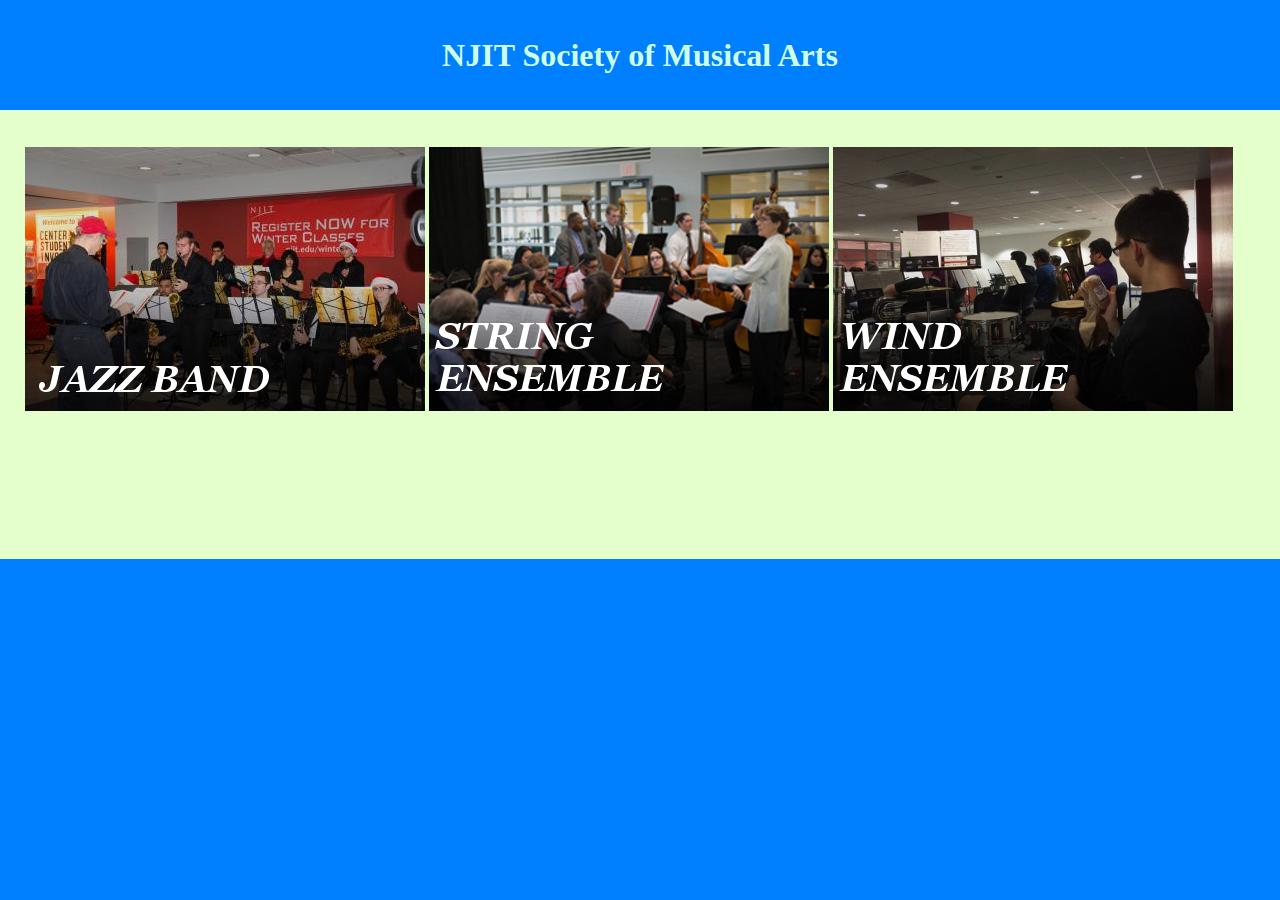
<file: index.html>
<!DOCTYPE HTML>
<html>

<head>
    <title>NJIT Society of Musical Arts</title>
    <link rel="stylesheet" href="home.css">
</head>

<body>
    <h1 id="title"></br>NJIT Society of Musical Arts</h1>
    <div id="bands">
    <ul id="list">
            <li class="band" id="jazz">
                <div class="image">
                    <img src="jazz-card.jpg">
                </div>
                <div class="textbox">
                    <p>Instructor: Dave Rimelis</p>
                    <p>Meeting Time: 7-9pm Tuesday</p>
                    <p>Meeting Location: Campus Center B35</p>
                    <p>Concert: May 5th noon, Campus Center Lobby</p>
                </div>
            </li>
            <li class="band" id="string">
                <div class="image">
                    <img src="string-card.jpg">
                </div>
                <div class="textbox">
                    <p>Instructor: Karen Pinoci</p>
                    <p>Meeting Time: 4-6pm Thursday</p>
                    <p>Meeting Location: Campus Center B35</p>
                    <p>Concert: May 4th 2:30, Atrium</p>
                </div>
            </li>
            <li class="band" id="wind">
                <div class="image">
                    <img src="wind-card.jpg">
                </div>
                <div class="textbox">
                    <p>Instructor: Nick Santoro</p>
                    <p>Meeting Time: 4-6pm Wednesday</p>
                    <p>Meeting Location: Campus Center B35</p>
                    <p>Concert: May 4th 2:30, Atrium</p>
                </div>
            </li>
    </ul>
    </div>
</body>

</html>
</file>
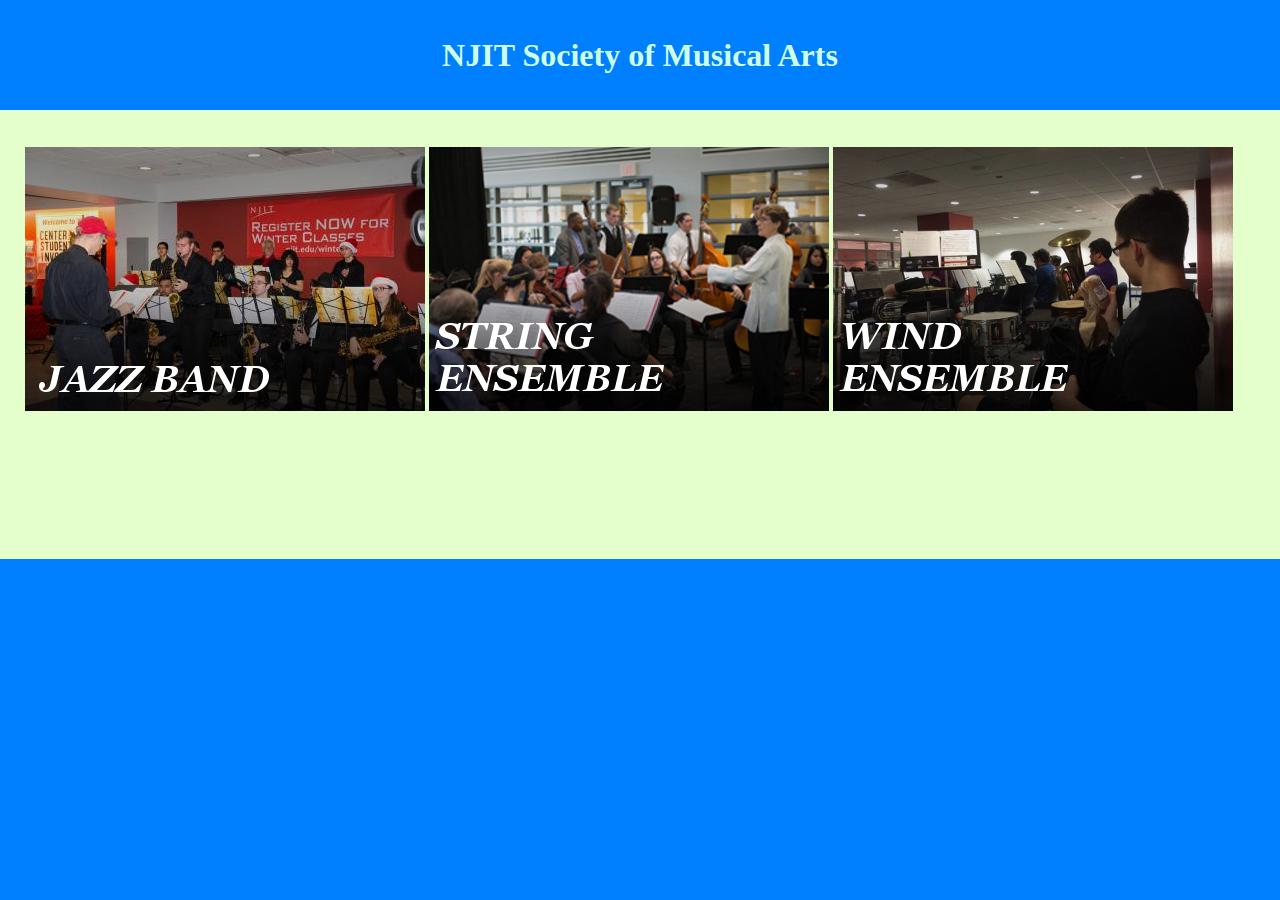
<file: home.html>
<!DOCTYPE HTML>
<html>

<head>
    <title>NJIT Society of Musical Arts</title>
    <link rel="stylesheet" href="home.css">
</head>

<body>
    <h1 id="title"></br>NJIT Society of Musical Arts</h1>
    <div id="bands">
    <ul id="list">
            <li class="band" id="jazz">
                <div class="image">
                    <img src="jazz-card.jpg">
                </div>
                <div class="textbox">
                    <p>Instructor: Dave Rimelis</p>
                    <p>Meeting Time: 7-9pm Tuesday</p>
                    <p>Meeting Location: Campus Center B35</p>
                    <p>Concert: May 5th noon, Campus Center Lobby</p>
                </div>
            </li>
            <li class="band" id="string">
                <div class="image">
                    <img src="string-card.jpg">
                </div>
                <div class="textbox">
                    <p>Instructor: Karen Pinoci</p>
                    <p>Meeting Time: 4-6pm Thursday</p>
                    <p>Meeting Location: Campus Center B35</p>
                    <p>Concert: May 4th 2:30, Atrium</p>
                </div>
            </li>
            <li class="band" id="wind">
                <div class="image">
                    <img src="wind-card.jpg">
                </div>
                <div class="textbox">
                    <p>Instructor: Nick Santoro</p>
                    <p>Meeting Time: 4-6pm Wednesday</p>
                    <p>Meeting Location: Campus Center B35</p>
                    <p>Concert: May 4th 2:30, Atrium</p>
                </div>
            </li>
    </ul>
    </div>
</body>

</html>
</file>
<file: home.css>
html {
    background-color: #0080FF
}

body {
    background-color: #E5FFCC;
    margin: 0 auto;
}

#title {
    width: 100%;
    height: 100px;
    margin-top: 0px;
    text-align: center;
    font-family: Georgia;
    background-color: #0080FF;
    color: #CCFFE5;
    padding-bottom: 10px;
}

#bands {
    width: 1230px;
    padding-bottom: 10%;
    margin: 0 auto;
}

#list {
    list-style-type: none;
    display: inline-block;
    padding: 0%;
}

.band {
    width: 400px;
    height: 264px;      
    display: inline-block;
}

.image {
    z-index: 1;
    height: 264px;
    position: absolute;
    transition: all 0.5s ease;
}

.band:hover .image {
    transform: translate(0px, -6px);
}

.textbox {
    z-index: 0;
    width: 400px;
    height: 160px;
    background-color: #190033;
    position: absolute;
    transition: all 0.5s ease;
}

.band:hover .textbox {
    transform: translate(0px, 260px);
}

.textbox > p {
    z-index: 0;
    transition: all 1s ease;
    padding-left: 4%;
    font-family: Georgia;
    color: white;
}
</file>
